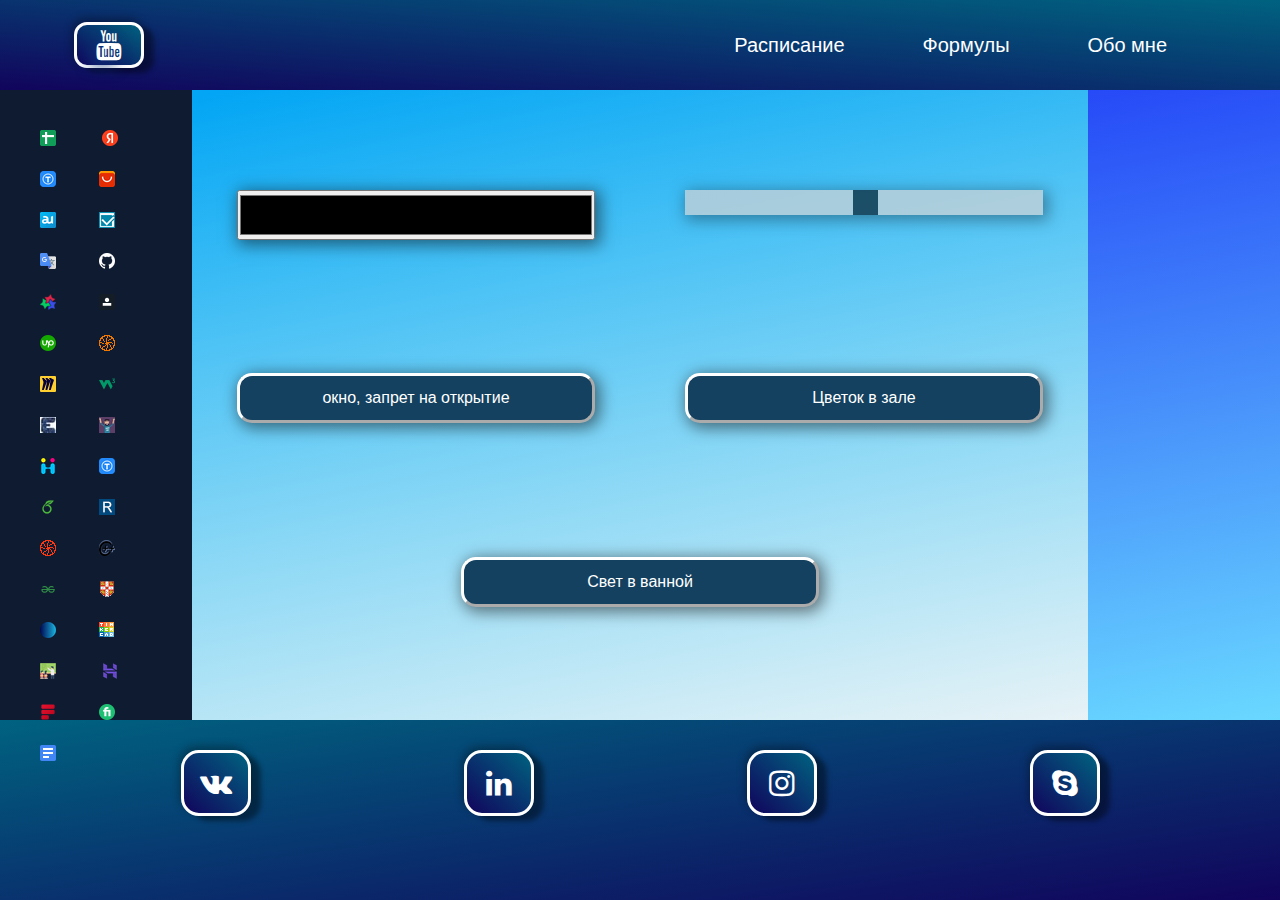
<file: data/index.html>
<!DOCTYPE html>
<html>
  <head>
    <meta
      name="viewport"
      content="width=device-width, initial-scale=1.0"
      charset="utf-8"
    />
    <link
      rel="stylesheet"
      href="https://cdnjs.cloudflare.com/ajax/libs/font-awesome/4.7.0/css/font-awesome.min.css"
    />
    <link rel="stylesheet" type="text/css" href="MyEng.css" />
    <link rel="icon" href="../img/icons/SiteIcon.svg" />
  </head>

  <body>
    <header class="main-head">
      <nav>
        <h1 id="logo">
          <a
            target="_blank"
            href="https://www.youtube.com/"
            class="fa fa-youtube"
          ></a>
        </h1>
        <ul>
          <li>
            <a
              target="_blank"
              class="home-page"
              href="http://aleks-mag.xyz/index.html"
              >Расписание</a
            >
          </li>
          <li>
            <a target="_blank" href="http://aleks-mag.xyz/formuls/formuls.html"
              >Формулы</a
            >
          </li>
          <li>
            <a target="_blank" href="http://aleks-mag.xyz/aboutMe/index.html"
              >Обо мне</a
            >
          </li>
        </ul>
      </nav>
    </header>
    <section class="container">
      <section class="boockmarks">
        <a target="_blank" href="https://docs.google.com/spreadsheets/u/0/">
          <img
            src="[data-uri]" /></a
        ><a target="_blank" href="http://www.yandex.ru/?win=182&clid=2064708">
          <img
            src="[data-uri]"
        /></a>

        <a
          target="_blank"
          href="https://www.thingiverse.com/"
          ADD_DATE="1538847119"
        >
          <img
            src="[data-uri]"
        /></a>
        <a
          target="_blank"
          href="https://ru.aliexpress.com/"
          ADD_DATE="1538878008"
        >
          <img
            src="[data-uri]"
        /></a>
        <a target="_blank" href="https://krsk.au.ru/" ADD_DATE="1539009645">
          <img
            src="[data-uri]"
        /></a>

        <a
          target="_blank"
          href="https://educon.by/index.php/materials/phys/energy"
          ADD_DATE="1541012270"
        >
          <img
            src="[data-uri]"
        /></a>
        <a
          target="_blank"
          href="https://translate.google.com/"
          ADD_DATE="1568995759"
        >
          <img
            src="[data-uri]"
        /></a>
        <a target="_blank" href="https://github.com/" ADD_DATE="1572177502">
          <img
            src="[data-uri]"
        /></a>
        <a
          target="_blank"
          href="https://rutracker.org/forum/index.php"
          ADD_DATE="1605452052"
        >
          <img
            src="[data-uri]"
        /></a>

        <a
          target="_blank"
          href="https://profi.ru/backoffice/n.php"
          ADD_DATE="1606148977"
        >
          <img
            src="[data-uri]"
        /></a>
        <a
          target="_blank"
          href="https://www.upwork.com/freelancers/~01891ebbaccd5b513c"
          ADD_DATE="1606992752"
        >
          <img
            src="[data-uri]"
        /></a>
        <a
          target="_blank"
          href="https://phys-ege.sdamgia.ru/?redir=1"
          ADD_DATE="1611081870"
        >
          <img
            src="[data-uri]"
        /></a>
        <a
          target="_blank"
          href="https://miro.com/app/dashboard/"
          ADD_DATE="1614607304"
        >
          <img
            src="[data-uri]"
        /></a>
        <a
          target="_blank"
          href="https://www.w3schools.com/JSREF/prop_style_display.asp"
          ADD_DATE="1618251831"
        >
          <img
            src="[data-uri]"
        /></a>
        <a
          target="_blank"
          href="https://how2electronics.com/control-stepper-motor-with-drv8825-driver-arduino/"
          ADD_DATE="1619293748"
        >
          <img
            src="[data-uri]"
        /></a>

        <a
          target="_blank"
          href="https://developedbyed.com/courses/enrolled/713831"
          ADD_DATE="1626190073"
        >
          <img
            src="[data-uri]"
        /></a>
        <a target="_blank" href="https://icon-icons.com/" ADD_DATE="1626192445">
          <img
            src="[data-uri]"
        /></a>
        <a
          target="_blank"
          href="https://www.thingiverse.com/thing:4818286"
          ADD_DATE="1626881660"
        >
          <img
            src="[data-uri]"
        /></a>
        <a
          target="_blank"
          href="https://www.overleaf.com/learn/latex/List_of_Greek_letters_and_math_symbols"
          ADD_DATE="1627195686"
        >
          <img
            src="[data-uri]"
        /></a>

        <a
          target="_blank"
          href="https://randomnerdtutorials.com/esp32-esp8266-web-server-physical-button/"
          ADD_DATE="1628300407"
        >
          <img
            src="[data-uri]"
        /></a>
        <a
          target="_blank"
          href="https://phys-oge.sdamgia.ru/"
          ADD_DATE="1629184344"
        >
          <img
            src="[data-uri]"
        /></a>
        <a
          target="_blank"
          href="https://en.cppreference.com/w/"
          ADD_DATE="1630815564"
        >
          <img
            src="[data-uri]"
        /></a>
        <a
          target="_blank"
          href="https://www.geeksforgeeks.org/vector-in-cpp-stl/"
          ADD_DATE="1630818120"
        >
          <img
            src="[data-uri]"
        /></a>
        <a
          target="_blank"
          href="https://dictionary.cambridge.org/dictionary/english/tense"
          ADD_DATE="1630826039"
        >
          <img
            src="[data-uri]"
        /></a>
        <a target="_blank" href="https://cssgradient.io/" ADD_DATE="1630843301">
          <img
            src="[data-uri]"
        /></a>

        <a
          target="_blank"
          href="https://www.tinkercad.com/dashboard"
          ADD_DATE="1642074376"
        >
          <img
            src="[data-uri]"
          />
        </a>
        <a target="_blank" href="http://tutor-exam.xyz/index.html">
          <img
            src="[data-uri]"
          />
        </a>
        <a
          target="_blank"
          href="https://hpanel.hostinger.com/hosting/"
          ADD_DATE="1631514044"
        >
          <img
            src="[data-uri]"
        /></a>
        <a
          target="_blank"
          href="https://formspree.io/forms"
          ADD_DATE="1646335850"
        >
          <img
            src="[data-uri]"
        /></a>
        <a
          target="_blank"
          href="https://www.fiverr.com/seller_dashboard"
          ADD_DATE="1646376934"
          ><img
            src="[data-uri]"
        /></a>
        <a
          target="_blank"
          href="https://docs.google.com/document/u/0/"
          ADD_DATE="1646376965"
          ><img
            src="[data-uri]"
        /></a>
      </section>

      <div class="mainSpace">
        <input
          type="color"
          onchange="updateRGB()"
          id="rgb"
          class="RGB"
          name="RGB"
        />

        <input
          type="range"
          onchange="updateslider()"
          min="1"
          max="100"
          id="SLIDER"
          class="slider"
          name="window"
        />
        <input
          type="button"
          onclick="updateMyWindow()"
          class="BUTTON"
          name="MyWindow"
          value="окно, запрет на открытие"
          id="MyWindow"
        />
        <input
          type="button"
          onclick="updateHallPlant()"
          class="BUTTON"
          name="plant"
          value="Цветок в зале"
          id="HallPlant"
        />
        <input
          type="button"
          onclick="updateBath()"
          class="BUTTON"
          name="Bath"
          value="Свет в ванной"
          id="Bath"
        />
      </div>
    </section>

    <footer>
      <nav>
        <ul>
          <li>
            <a
              target="_blank"
              href="https://vk.com/mag_aleksandr"
              class="fa fa-vk"
            ></a>
          </li>
          <li>
            <a
              target="_blank"
              href="https://www.linkedin.com/in/miralexgenn"
              class="fa fa-linkedin"
            ></a>
          </li>
          <li>
            <a
              target="_blank"
              href="https://www.instagram.com/mag._aleks?r=nametag"
              class="fa fa-instagram"
            ></a>
          </li>
          <li>
            <a
              target="_blank"
              href="https://join.skype.com/invite/h7KmJTzLLjtA"
              class="fa fa-skype"
            ></a>
          </li>
        </ul>
      </nav>
    </footer>
    <script src="script.js"></script>
  </body>
</html>
</file>
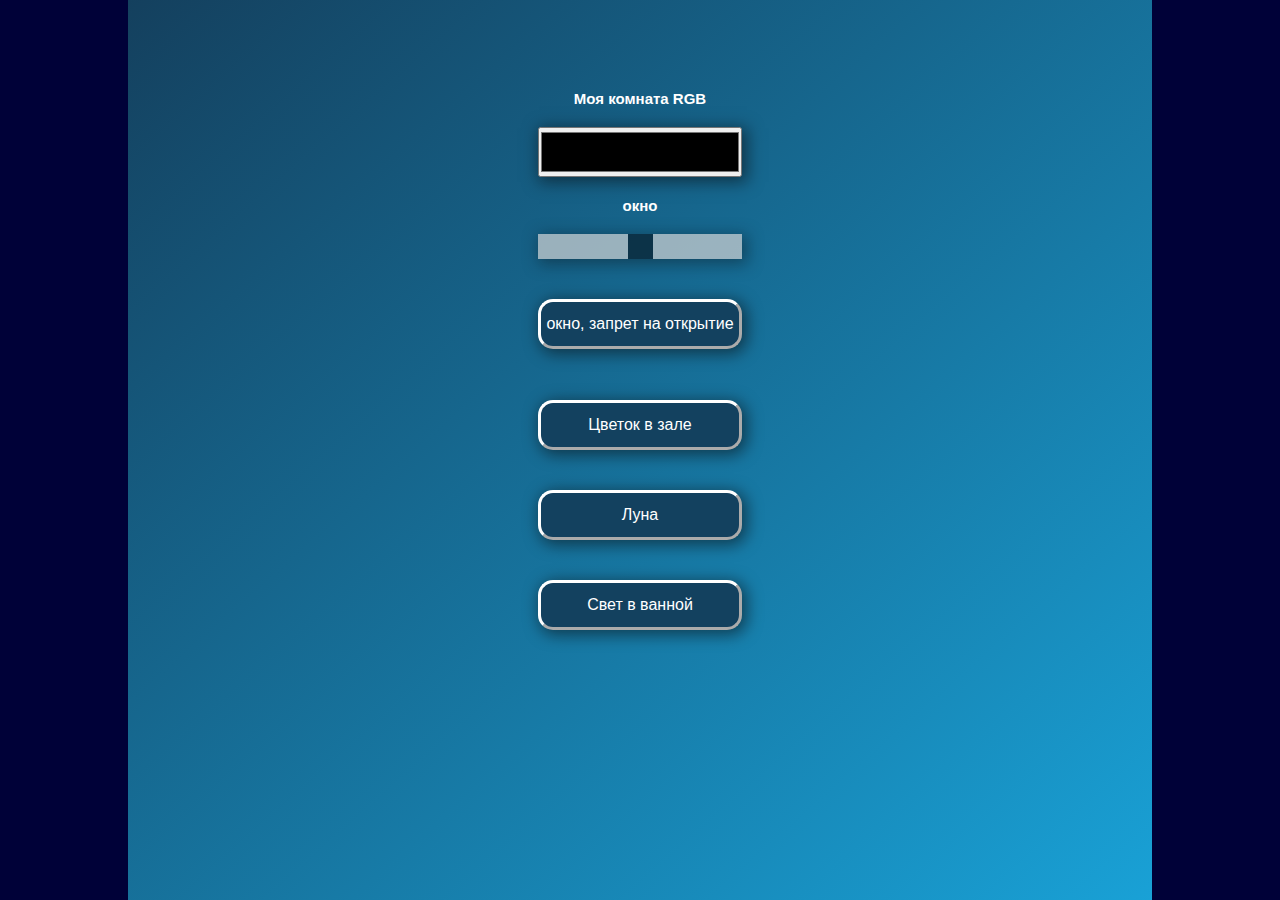
<file: prev version/data/index.html>
<!DOCTYPE html>
<html lang="en">
  <head>
    <meta charset="UTF-8" />
    <meta http-equiv="X-UA-Compatible" content="IE=edge" />
    <meta name="viewport" content="width=device-width, initial-scale=1.0" />
    <link rel="stylesheet" type="text/css" href="style_desktop.css" />
    <link rel="stylesheet" type="text/css" href="style_mobile.css" />
    <title>Document</title>
  </head>
  <body>
    <section class="myRoom">
      <h2>Моя комната RGB</h2>

      <input
        type="color"
        onchange="updateRGB()"
        id="rgb"
        class="RGB"
        name="RGB"
      /><br />

      <h2>окно</h2>
      <input
        type="range"
        onchange="updateslider()"
        min="1"
        max="100"
        id="SLIDER"
        class="slider"
        name="window"
      />
      <br />
      <input
        type="button"
        onclick="updateMyWindow()"
        class="BUTTON"
        name="MyWindow"
        value="окно, запрет на открытие"
        id="MyWindow"
      />
      <br />

      <br />

      <input
        type="button"
        onclick="updateHallPlant()"
        class="BUTTON"
        name="plant"
        value="Цветок в зале"
        id="HallPlant"
      />
      <br />
      <input
        type="button"
        onclick="updateMoon()"
        class="BUTTON"
        name="Moon"
        value="Луна"
        id="Moon"
      />
      <br />
      <input
        type="button"
        onclick="updateBath()"
        class="BUTTON"
        name="Bath"
        value="Свет в ванной"
        id="Bath"
      />
      <br />
    </section>
    <script src="script.js"></script>
  </body>
</html>
</file>
<file: data/MyEng.css>
@import url(https://fonts.googleapis.com/css?family=Khula:700);
* {
  margin: 0;
  padding: 0;
  -webkit-box-sizing: border-box;
          box-sizing: border-box;
}

html {
  font-size: 62.5%;
}

body {
  font-family: Arial, Helvetica, sans-serif;
}

header {
  height: 10vh;
  background-image: -webkit-gradient(linear, right top, left bottom, from(#006280), to(#11045c));
  background-image: linear-gradient(to bottom left, #006280, #11045c);
  color: #fff9f9;
  position: -webkit-sticky;
  position: sticky;
  top: 0px;
  z-index: 6;
}

header h1 {
  font-size: 2.5rem;
}

.home-page {
  display: block;
}

a {
  color: #fff;
  text-decoration: none;
  font-size: 2rem;
}

nav {
  font-family: "Roboto", sans-serif;
  padding: 1rem;
  display: -webkit-box;
  display: -ms-flexbox;
  display: flex;
  width: 90%;
  margin: auto;
  height: 10vh;
  -ms-flex-wrap: wrap;
      flex-wrap: wrap;
}

nav ul {
  display: -webkit-box;
  display: -ms-flexbox;
  display: flex;
  -webkit-box-flex: 1;
      -ms-flex: 1 1 40rem;
          flex: 1 1 40rem;
  -ms-flex-pack: distribute;
      justify-content: space-around;
  -webkit-box-align: center;
      -ms-flex-align: center;
          align-items: center;
  list-style-type: none;
}

#logo {
  display: -webkit-box;
  display: -ms-flexbox;
  display: flex;
  -webkit-box-flex: 2;
      -ms-flex: 2 1 40rem;
          flex: 2 1 40rem;
  -webkit-box-align: center;
      -ms-flex-align: center;
          align-items: center;
}

.heading {
  background-image: -webkit-gradient(linear, right bottom, left top, from(#006280), to(#11045c));
  background-image: linear-gradient(to top left, #006280, #11045c);
  text-align: center;
  padding: 2%;
  margin-bottom: 5%;
  color: #fff9f9;
}

.fa {
  padding: 15px;
  font-size: 30px;
  width: 7rem;
  text-align: center;
  text-decoration: none;
  margin: auto;
  background-image: -webkit-gradient(linear, right top, left bottom, from(#006280), to(#11045c));
  background-image: linear-gradient(to bottom left, #006280, #11045c);
  margin-top: 20px;
  color: whites;
  border: 3px solid;
  border-color: white;
  border-radius: 1.8rem;
  -webkit-box-shadow: 1rem;
          box-shadow: 1rem;
  -webkit-box-shadow: -2px -4px 8px 0 rgba(0, 0, 0, 0.3), 10px 5px 5px rgba(0, 0, 0, 0.4);
          box-shadow: -2px -4px 8px 0 rgba(0, 0, 0, 0.3), 10px 5px 5px rgba(0, 0, 0, 0.4);
}

footer {
  background-image: -webkit-gradient(linear, left top, right bottom, from(#006280), to(#11045c));
  background-image: linear-gradient(to bottom right, #006280, #11045c);
  height: 20vh;
  text-align: center;
  font-size: 25px;
  color: white;
}

.container {
  height: 70vh;
  width: 100vw;
  background: #69d8ff;
  background: linear-gradient(349deg, #69d8ff 0%, rgba(0, 13, 244, 0.933211) 100%);
  display: -webkit-box;
  display: -ms-flexbox;
  display: flex;
  -ms-flex-wrap: wrap;
      flex-wrap: wrap;
}

.mainSpace {
  padding-top: 8rem;
  width: 70vw;
  height: 70vh;
  display: -webkit-box;
  display: -ms-flexbox;
  display: flex;
  -ms-flex-wrap: wrap;
      flex-wrap: wrap;
  -webkit-box-orient: horizontal;
  -webkit-box-direction: normal;
      -ms-flex-direction: row;
          flex-direction: row;
  -ms-flex-pack: distribute;
      justify-content: space-around;
  background: #e7f2f6;
  background: linear-gradient(349deg, #e7f2f6 0%, rgba(0, 185, 244, 0.865984) 99%);
}

.box {
  width: 30rem;
  height: 30rem;
  -webkit-box-shadow: 0 4px 8px 0 rgba(0, 0, 0, 0.2), 0 6px 20px 0 rgba(0, 0, 0, 0.19);
          box-shadow: 0 4px 8px 0 rgba(0, 0, 0, 0.2), 0 6px 20px 0 rgba(0, 0, 0, 0.19);
}

input {
  margin: 20px;
  width: 40%;
  height: 50px;
  -webkit-box-shadow: 3px 3px 15px 2px rgba(8, 5, 5, 0.5);
          box-shadow: 3px 3px 15px 2px rgba(8, 5, 5, 0.5);
}

.BUTTON {
  font-size: 1.6rem;
  background: #13415f;
  color: white;
  border-radius: 15px;
  border-width: 3px;
  border-color: white;
}

.slider {
  -webkit-appearance: none;
  height: 25px;
  background: #d3d3d3;
  outline: none;
  opacity: 0.7;
  -webkit-transition: 0.2s;
  -webkit-transition: opacity 0.2s;
  transition: opacity 0.2s;
}

.slider::-webkit-slider-thumb {
  -webkit-appearance: none;
  appearance: none;
  width: 25px;
  height: 25px;
  background: #091e2c;
  cursor: pointer;
}

.box {
  border-radius: 2rem;
  margin: 2rem;
  margin-bottom: 0rem;
  margin-top: 0rem;
  height: 20vh;
  width: 20vw;
  display: -webkit-box;
  display: -ms-flexbox;
  display: flex;
  -webkit-box-pack: center;
      -ms-flex-pack: center;
          justify-content: center;
  /* align horizontal */
  -webkit-box-align: center;
      -ms-flex-align: center;
          align-items: center;
}

.fa-youtube {
  border-radius: 1.3rem;
  font-size: 30px;
  margin: 0px;
  padding: 5px;
}

h1 {
  font-family: Khula;
  color: #000041;
  font-size: 2rem;
  text-shadow: -6px 6px 15px #0c337a;
}

.boockmarks {
  background: #0f1b30;
  height: 70vh;
  width: 15vw;
  padding: 2rem;
}

.boockmarks a {
  margin: 2rem;
}

.boockmarks a img {
  margin-top: 2rem;
  width: auto;
}

.boockmarks a .google-docs {
  width: 1.6rem;
}
/*# sourceMappingURL=MyEng.css.map */
</file>
<file: prev version/data/style_desktop.css>
/*  Complete project details: https://randomnerdtutorials.com/esp32-web-server-websocket-sliders/  */
* {
  margin: 0;
  padding: 0;
}
html {
  font-size: 62.5%;
  font-family: Arial, Helvetica, sans-serif;

  display: inline-block;
  text-align: center;
  background: rgb(0, 1, 56);
  color: white;
}
h1 {
  font-size: 3rem;
}
section {
  background-image: linear-gradient(to bottom right, rgb(20, 64, 94), #19a1d6);
  height: 90vh;
  width: 80%;
  padding-top: 10vh;
  margin-left: 10%;
}
input {
  margin: 20px;
  width: 20%;
  height: 50px;
  box-shadow: 3px 3px 15px 2px rgba(8, 5, 5, 0.5);
}

.BUTTON {
  font-size: 1.6rem;
  background: rgb(19, 65, 95);
  color: white;
  border-radius: 15px;
  border-width: 3px;
  border-color: white;
}

.slider {
  -webkit-appearance: none;
  height: 25px;
  background: #d3d3d3;
  outline: none;
  opacity: 0.7;
  -webkit-transition: 0.2s;
  transition: opacity 0.2s;
}

.slider::-webkit-slider-thumb {
  -webkit-appearance: none;
  appearance: none;
  width: 25px;
  height: 25px;
  background: rgb(9, 30, 44);
  cursor: pointer;
}
</file>
<file: prev version/data/style_mobile.css>
@media only screen and (max-width: 800px) {
  /*   For desktop:*/
  section {
    width: 100%;
    height: 100vh;
    margin-left: 0;
  }
  input {
    width: 70%;
    
  }
}
</file>
